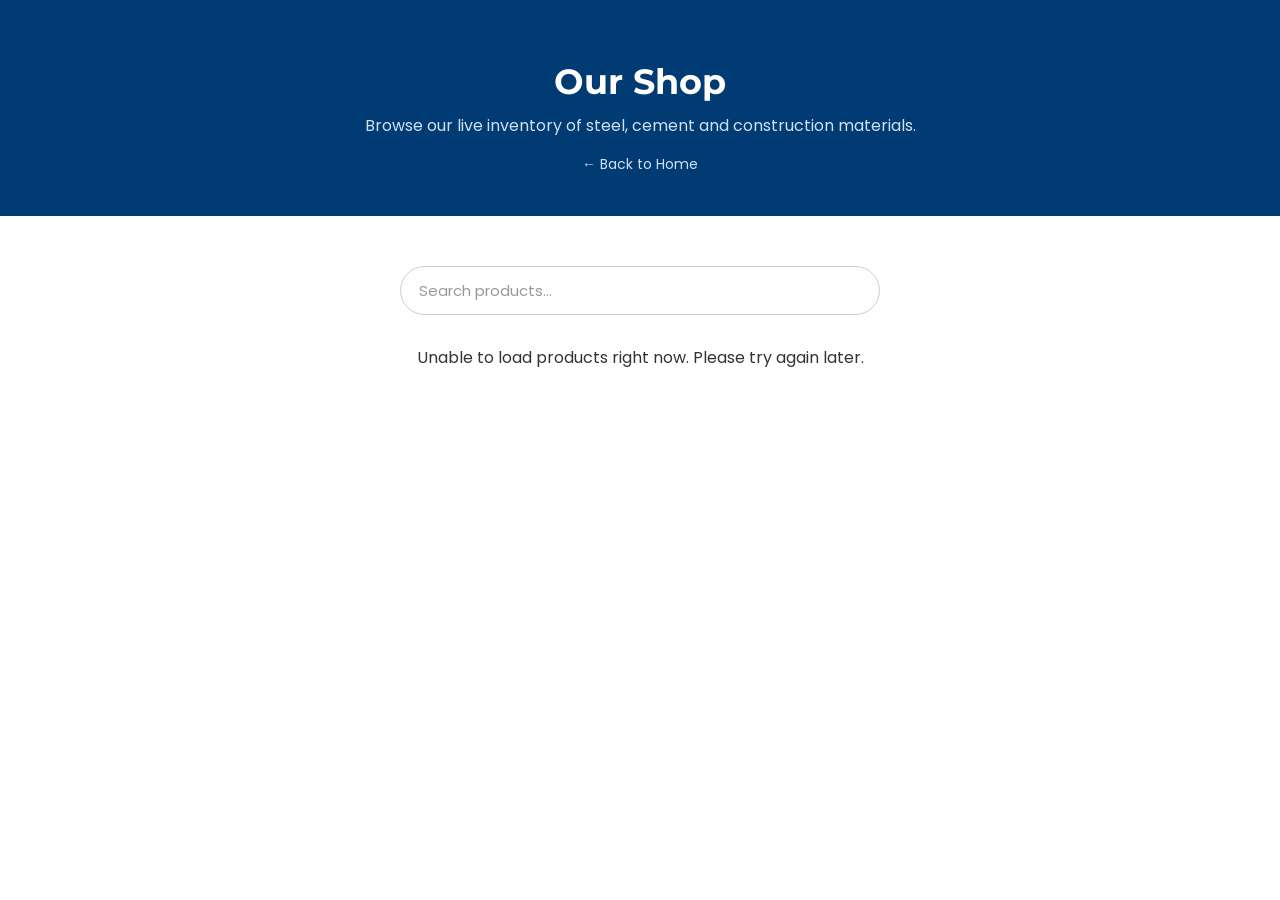
<file: shop/index.html>
<!DOCTYPE html>
<html lang="en">
<!-- shop/index -->
<head>

    <meta charset="UTF-8">
    <meta name="viewport" content="width=device-width, initial-scale=1.0">

    <title>Shop | Sri Krishna Steels</title>

    <meta name="description"
        content="Browse our full range of steel, cement and construction materials.">

    <meta name="theme-color" content="#003B73">

    <link rel="icon" href="https://i.postimg.cc/sDcR0d3W/Screenshot-2026-07-01-153919.png">

    <link rel="stylesheet" href="../style.css">

    <link href="https://fonts.googleapis.com/css2?family=Montserrat:wght@500;700;800&family=Poppins:wght@300;400;500;600&display=swap"
        rel="stylesheet">

    <!-- ================= PWA / INSTALLABLE APP SETUP ================= -->
    <link rel="manifest" href="../manifest.json">
    <meta name="mobile-web-app-capable" content="yes">
    <meta name="apple-mobile-web-app-capable" content="yes">
    <meta name="apple-mobile-web-app-status-bar-style" content="black-translucent">
    <meta name="apple-mobile-web-app-title" content="SKS Steels">
    <link rel="apple-touch-icon" href="https://i.postimg.cc/sDcR0d3W/Screenshot-2026-07-01-153919.png">

    <style>
        .shop-header {
            background: #003B73;
            color: #fff;
            padding: 60px 5% 40px;
            text-align: center;
        }
        .shop-header h1 {
            font-family: 'Montserrat', sans-serif;
            font-size: 2.2rem;
            margin-bottom: 10px;
        }
        .shop-header p {
            color: #cfe0f0;
        }
        .back-link {
            display: inline-block;
            margin-top: 16px;
            color: #cfe0f0;
            text-decoration: none;
            font-size: 14px;
        }
        .back-link:hover {
            text-decoration: underline;
        }
        .shop-products {
            padding: 50px 5% 90px;
        }
        #productList {
            display: flex;
            flex-wrap: wrap;
            gap: 20px;
            justify-content: center;
        }
        .product-card {
            background: #fff;
            border: 1px solid #eee;
            border-radius: 10px;
            padding: 20px;
            width: 240px;
            box-shadow: 0 2px 10px rgba(0,0,0,0.06);
            text-align: left;
        }
        .product-card h4 {
            margin: 0 0 10px;
            color: #003B73;
            font-family: 'Montserrat', sans-serif;
        }
        .product-card img {
            width: 100%;
            height: 160px;
            object-fit: cover;
            border-radius: 8px;
            margin-bottom: 12px;
        }
        .product-card .price {
            color: #b23b3b;
            font-weight: bold;
            font-size: 18px;
        }
        .product-card .stock {
            font-size: 13px;
            color: #777;
            margin-top: 6px;
        }
        .product-card .enquire-btn {
            display: block;
            text-align: center;
            margin-top: 12px;
            padding: 10px;
            background: #25D366;
            color: #fff;
            text-decoration: none;
            border-radius: 6px;
            font-size: 14px;
            font-weight: 600;
        }
        .product-card .enquire-btn:hover {
            background: #1ebe5b;
        }
        .enquiry-row {
            display: flex;
            align-items: center;
            justify-content: space-between;
            gap: 8px;
            margin-top: 10px;
        }
        .enquiry-check {
            display: flex;
            align-items: center;
            gap: 6px;
            font-size: 13px;
            color: #444;
            cursor: pointer;
        }
        .enquiry-qty {
            width: 55px;
            padding: 4px 6px;
            border: 1px solid #ccc;
            border-radius: 6px;
            font-size: 13px;
            text-align: center;
        }
        .enquiry-qty:disabled {
            background: #f2f2f2;
            color: #aaa;
        }
        .enquiry-bar {
            position: fixed;
            bottom: 20px;
            left: 50%;
            transform: translate(-50%, 140%);
            opacity: 0;
            pointer-events: none;
            width: 92%;
            max-width: 480px;
            background: linear-gradient(135deg, #003B73, #005792);
            color: #fff;
            padding: 12px 12px 12px 22px;
            border-radius: 50px;
            display: flex;
            justify-content: space-between;
            align-items: center;
            gap: 14px;
            box-shadow: 0 15px 35px rgba(0,0,0,0.35);
            z-index: 1000;
            transition: transform .35s ease, opacity .35s ease;
        }
        .enquiry-bar.show {
            transform: translate(-50%, 0);
            opacity: 1;
            pointer-events: auto;
        }
        .enquiry-bar .enquiry-info {
            display: flex;
            align-items: center;
            gap: 10px;
            font-size: 14px;
            font-weight: 600;
            white-space: nowrap;
        }
        .enquiry-badge {
            background: #F2B134;
            color: #111;
            font-weight: 800;
            font-size: 13px;
            min-width: 24px;
            height: 24px;
            border-radius: 50%;
            display: flex;
            align-items: center;
            justify-content: center;
            padding: 0 6px;
            flex-shrink: 0;
        }
        .clear-btn {
            background: none;
            border: none;
            color: #cfe0f0;
            font-size: 20px;
            line-height: 1;
            cursor: pointer;
            padding: 0 2px;
        }
        .clear-btn:hover {
            color: #fff;
        }
        .send-btn {
            background: #25D366;
            color: #fff;
            border: none;
            padding: 10px 18px;
            border-radius: 30px;
            font-size: 14px;
            font-weight: 700;
            cursor: pointer;
            display: flex;
            align-items: center;
            gap: 7px;
            white-space: nowrap;
            transition: .25s;
        }
        .send-btn:hover {
            background: #1ebe5b;
            transform: translateY(-2px);
        }
        .search-wrap {
            max-width: 480px;
            margin: 0 auto 30px;
        }
        #productSearch {
            width: 100%;
            padding: 12px 18px;
            border: 1px solid #ccc;
            border-radius: 30px;
            font-size: 15px;
            font-family: inherit;
            outline: none;
            transition: .25s;
        }
        #productSearch:focus {
            border-color: #003B73;
            box-shadow: 0 0 0 3px rgba(0,59,115,0.12);
        }
    </style>

</head>

<body>

<div class="shop-header">
    <h1>Our Shop</h1>
    <p>Browse our live inventory of steel, cement and construction materials.</p>
    <a href="../index.html" class="back-link">&larr; Back to Home</a>
</div>

<section class="shop-products">

    <div class="search-wrap">
        <input type="text" id="productSearch" placeholder="Search products..." aria-label="Search products">
    </div>

    <div id="productList">Loading products...</div>

</section>

<div id="enquiryBar" class="enquiry-bar">
    <div class="enquiry-info">
        <span class="enquiry-badge" id="enquiryCount">0</span>
        <span>item(s) selected</span>
        <button type="button" class="clear-btn" id="clearEnquiryBtn" title="Clear list" aria-label="Clear enquiry list">&times;</button>
    </div>
    <button type="button" id="sendEnquiryBtn" class="send-btn">
        <svg viewBox="0 0 32 32" width="16" height="16" xmlns="http://www.w3.org/2000/svg" aria-hidden="true">
            <path d="M22.5 9.5a8.9 8.9 0 0 0-14.6 9.9L7 26l6.8-1.8a8.9 8.9 0 0 0 12.6-7.9 8.8 8.8 0 0 0-2.6-6.3l-1.3-1.5zM16 23.6a7.4 7.4 0 0 1-3.8-1l-.3-.2-2.8.8.8-2.7-.2-.3a7.5 7.5 0 1 1 6.3 3.4z" fill="#fff"/>
        </svg>
        Send Enquiry
    </button>
</div>

<script type="text/javascript">
    // Inventory comes from a published Google Sheet (no Firebase needed).
    // Sheet columns expected: Name, Price, Stock
    const SHOP_SHEET_CSV_URL = "https://docs.google.com/spreadsheets/d/e/2PACX-1vTqAWy8m9Q3JcgJN_WY7gYUhVHHIQnccDnUjjPPAnBxLjG8RrHmQJIYgN_FAZjJfkpYkyhiEs_McCp5/pub?gid=0&single=true&output=csv";

    function parseCSV(text) {
        const rows = [];
        const lines = text.replace(/\r/g, "").split("\n").filter(line => line.length > 0);

        for (const line of lines) {
            const cells = [];
            let current = "";
            let inQuotes = false;

            for (let i = 0; i < line.length; i++) {
                const ch = line[i];
                if (inQuotes) {
                    if (ch === '"' && line[i + 1] === '"') { current += '"'; i++; }
                    else if (ch === '"') { inQuotes = false; }
                    else { current += ch; }
                } else {
                    if (ch === '"') inQuotes = true;
                    else if (ch === ",") { cells.push(current); current = ""; }
                    else current += ch;
                }
            }
            cells.push(current);
            rows.push(cells);
        }
        return rows;
    }

    // Tracks which items the customer has checked for a combined enquiry.
    // Maps item name -> its checkbox element, so "Clear" can uncheck them too.
    const enquiryList = new Map();

    function updateEnquiryBar() {
        const bar = document.getElementById("enquiryBar");
        const countSpan = document.getElementById("enquiryCount");
        countSpan.textContent = enquiryList.size;
        bar.classList.toggle("show", enquiryList.size > 0);
    }

    function createProductCard(item) {
        const card = document.createElement("div");
        card.className = "product-card";

        const img = document.createElement("img");
        img.src = item.image && item.image.trim() !== ""
            ? item.image.trim()
            : "https://placehold.co/300x200?text=No+Image";
        img.alt = item.name || "Product photo";
        img.loading = "lazy";
        img.onerror = function () {
            this.onerror = null;
            this.src = "https://placehold.co/300x200?text=No+Image";
        };

        const name = document.createElement("h4");
        name.textContent = item.name || "Unnamed product";

        const price = document.createElement("div");
        price.className = "price";
        price.textContent = `₹${item.price || "N/A"}`;

        const stock = document.createElement("div");
        stock.className = "stock";
        const stockCount = Number(item.stock) || 0;
        stock.textContent = stockCount > 0 ? `In stock: ${stockCount}` : "Out of stock";

        const itemName = item.name || "Unnamed product";

        const checkRow = document.createElement("div");
        checkRow.className = "enquiry-row";

        const checkLabel = document.createElement("label");
        checkLabel.className = "enquiry-check";
        const checkbox = document.createElement("input");
        checkbox.type = "checkbox";

        const qtyInput = document.createElement("input");
        qtyInput.type = "number";
        qtyInput.className = "enquiry-qty";
        qtyInput.min = "1";
        qtyInput.value = "1";
        qtyInput.disabled = true;
        qtyInput.setAttribute("aria-label", `Quantity for ${itemName}`);

        checkbox.addEventListener("change", () => {
            qtyInput.disabled = !checkbox.checked;
            if (checkbox.checked) {
                enquiryList.set(itemName, { checkbox, qtyInput });
            } else {
                enquiryList.delete(itemName);
            }
            updateEnquiryBar();
        });

        qtyInput.addEventListener("input", () => {
            if (qtyInput.value === "" || Number(qtyInput.value) < 1) qtyInput.value = "1";
        });

        // If this item is already in the enquiry list (e.g. re-rendered after a search),
        // restore its checked/quantity state and point the list at these fresh elements.
        const existingEntry = enquiryList.get(itemName);
        if (existingEntry) {
            checkbox.checked = true;
            qtyInput.disabled = false;
            qtyInput.value = existingEntry.qtyInput.value;
            enquiryList.set(itemName, { checkbox, qtyInput });
        }

        checkLabel.append(checkbox, document.createTextNode(" Add to enquiry list"));
        checkRow.append(checkLabel, qtyInput);

        const enquireBtn = document.createElement("a");
        enquireBtn.className = "enquire-btn";
        enquireBtn.target = "_blank";
        enquireBtn.rel = "noopener noreferrer";
        const enquiryText = `Hi, I'm interested in this item: ${itemName}`;
        enquireBtn.href = `https://wa.me/919944468655?text=${encodeURIComponent(enquiryText)}`;
        enquireBtn.textContent = "Enquire on WhatsApp";

        card.append(img, name, price, stock, checkRow, enquireBtn);
        return card;
    }

    let allItems = [];

    function renderItems(items, emptyMessage) {
        const listDiv = document.getElementById("productList");
        if (items.length === 0) {
            listDiv.innerHTML = `<p>${emptyMessage}</p>`;
            return;
        }
        listDiv.innerHTML = "";
        items.forEach(item => listDiv.appendChild(createProductCard(item)));
    }

    async function loadProducts() {
        const listDiv = document.getElementById("productList");
        try {
            const res = await fetch(SHOP_SHEET_CSV_URL);
            if (!res.ok) throw new Error(`HTTP ${res.status}`);

            const rows = parseCSV(await res.text());
            const header = rows[0].map(h => h.trim().toLowerCase());
            const nameIdx = header.indexOf("name");
            const priceIdx = header.indexOf("price");
            const stockIdx = header.indexOf("stock");
            const imageIdx = header.indexOf("image");

            allItems = rows.slice(1)
                .filter(r => r[nameIdx] && r[nameIdx].trim() !== "")
                .map(r => ({ name: r[nameIdx], price: r[priceIdx], stock: r[stockIdx], image: imageIdx >= 0 ? r[imageIdx] : "" }));

            renderItems(allItems, "No products available right now. Please check back soon.");
        } catch (err) {
            listDiv.innerHTML = "<p>Unable to load products right now. Please try again later.</p>";
            console.error(err);
        }
    }

    document.getElementById("productSearch").addEventListener("input", (e) => {
        const term = e.target.value.trim().toLowerCase();
        const filtered = term === ""
            ? allItems
            : allItems.filter(item => (item.name || "").toLowerCase().includes(term));
        renderItems(filtered, "No items match your search.");
    });

    loadProducts();

    document.getElementById("sendEnquiryBtn").addEventListener("click", () => {
        const entries = Array.from(enquiryList.entries());
        if (entries.length === 0) return;

        const itemLines = entries
            .map(([itemName, refs], i) => `${i + 1}. ${itemName} — Qty: ${refs.qtyInput.value}`)
            .join("\n");
        const message = `Hi, I'd like to enquire about the following items:\n${itemLines}`;
        window.open(`https://wa.me/919944468655?text=${encodeURIComponent(message)}`, "_blank", "noopener,noreferrer");
    });

    document.getElementById("clearEnquiryBtn").addEventListener("click", () => {
        enquiryList.forEach(({ checkbox, qtyInput }) => {
            checkbox.checked = false;
            qtyInput.disabled = true;
            qtyInput.value = "1";
        });
        enquiryList.clear();
        updateEnquiryBar();
    });
</script>

<!-- Registers the service worker so the site can be installed as an app -->
<script type="text/javascript">
    if ("serviceWorker" in navigator) {
        window.addEventListener("load", () => {
            navigator.serviceWorker.register("../sw.js").catch((err) => {
                console.error("Service worker registration failed:", err);
            });
        });
    }
</script>

</body>
</html>
</file>
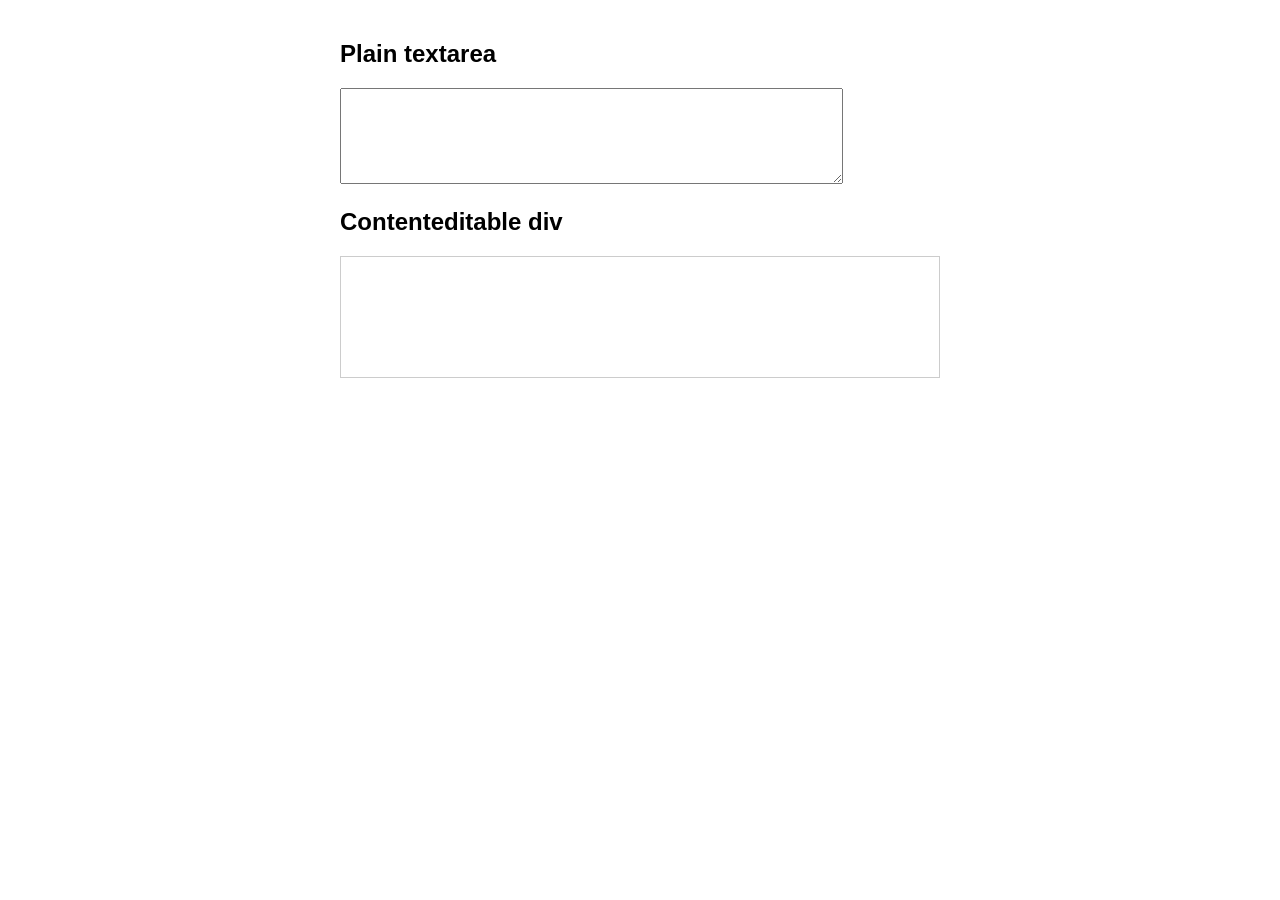
<file: text-area.html>
<!DOCTYPE html>
<html>
<head><title>Quillwisp test page</title></head>
<body style="font-family: sans-serif; max-width: 600px; margin: 40px auto;">
  <h2>Plain textarea</h2>
  <textarea rows="6" cols="60"></textarea>

  <h2>Contenteditable div</h2>
  <div contenteditable="true" style="border:1px solid #ccc; padding:10px; min-height:100px;"></div>
</body>
</html>
</file>
<file: style.css>
/* ==========================================
   SRI KRISHNA STEELS V2
   STYLE.CSS
========================================== */

/* Google Fonts */

@import url('https://fonts.googleapis.com/css2?family=Montserrat:wght@500;700;800&family=Poppins:wght@300;400;500;600&display=swap');

/* ================= VARIABLES ================= */

:root{

--primary:#003B73;
--secondary:#005792;
--accent:#F2B134;

--dark:#151515;
--light:#ffffff;
--gray:#f7f7f7;

--shadow:0 12px 30px rgba(0,0,0,.15);

}

/* ================= RESET ================= */

*{

margin:0;
padding:0;
box-sizing:border-box;

}

html{

scroll-behavior:smooth;

}

body{

font-family:"Poppins",sans-serif;
background:white;
color:#333;
overflow-x:hidden;

}

img{

max-width:100%;
display:block;

}

section{

padding:90px 8%;

}

/* ================= NAVBAR ================= */

.navbar{

position:fixed;
top:0;
left:0;

width:100%;

padding:18px 8%;

display:flex;

justify-content:space-between;

align-items:center;

z-index:999;

transition:.4s;

background:transparent;

}

.navbar.scrolled{

background:rgba(0,59,115,.82);

backdrop-filter:blur(15px);

box-shadow:0 8px 30px rgba(0,0,0,.25);

padding:14px 8%;

}

/* Logo */

.logo{

display:flex;

align-items:center;

gap:12px;

text-decoration:none;

color:white;

font-family:"Montserrat",sans-serif;

font-weight:700;

font-size:1.25rem;

}

.logo img{

width:60px;

height:60px;

object-fit:contain;

background:white;

padding:6px;

border-radius:12px;

box-shadow:0 10px 20px rgba(0,0,0,.2);

transition:.35s;

}

.logo:hover img{

transform:rotate(-4deg) scale(1.05);

}

/* Navigation */

.nav-links{

display:flex;

list-style:none;

gap:35px;

}

.nav-links a{

color:white;

text-decoration:none;

font-weight:500;

position:relative;

transition:.3s;

}

.nav-links a::after{

content:"";

position:absolute;

left:0;

bottom:-6px;

width:0;

height:2px;

background:var(--accent);

transition:.35s;

}

.nav-links a:hover::after{

width:100%;

}

/* Shop Button */

.shop-button{

background:var(--accent);

padding:12px 26px;

border-radius:50px;

text-decoration:none;

font-weight:700;

color:#111;

transition:.3s;

}

.shop-button:hover{

transform:translateY(-4px);

box-shadow:0 10px 25px rgba(242,177,52,.35);

}

/* Translate Widget */

.translate-widget{

margin-left:12px;
	display:flex;

align-items:center;

}

.translate-widget .goog-te-gadget{

font-family:"Poppins",sans-serif !important;

}

.translate-widget .goog-te-gadget-simple{

background:#ffffff;

border:1px solid #d8e3ef;

border-radius:999px;

padding:8px 12px;
	display:flex;

align-items:center;

color:#003B73;

box-shadow:0 4px 12px rgba(0,0,0,.12);

transition:.3s;

}

.translate-widget .goog-te-gadget-simple:hover{

background:#f6faff;

transform:translateY(-1px);

box-shadow:0 6px 16px rgba(0,0,0,.16);

}

.translate-widget .goog-te-gadget-simple .goog-te-menu-value span{

color:#003B73 !important;

font-weight:600;

}

.translate-widget .goog-te-gadget-simple img,
.translate-widget .goog-te-gadget-icon{
	display:none;

}


/* Hamburger */

.hamburger{

display:none;

flex-direction:column;

gap:6px;

cursor:pointer;

background:none;

border:none;

padding:0;

}

.hamburger span{

width:30px;

height:3px;

background:white;

border-radius:50px;

transition:.35s;

}

/* ================= HERO ================= */

.hero{

height:100vh;

display:flex;

justify-content:center;

align-items:center;

text-align:center;

position:relative;

background:

linear-gradient(

rgba(0,0,0,.55),

rgba(0,0,0,.55)

),

url("https://cdn.phototourl.com/free/2026-07-06-1b9e506d-2ec3-4952-b390-1fcaef86f535.png");

background-size:cover;

background-position:center;

color:white;

}

.hero-content{

max-width:850px;

animation:fadeUp 1s ease;

}

.hero h1{

font-size:4.5rem;

font-family:"Montserrat",sans-serif;

font-weight:800;

line-height:1.15;

}

.hero h1 span{

color:var(--accent);

}

.hero p{

font-size:1.25rem;

margin:30px auto;

max-width:700px;

line-height:1.7;

}

/* Hero Buttons */

.hero-buttons{

display:flex;

justify-content:center;

gap:20px;

flex-wrap:wrap;

}

.primary-btn{

display:inline-block;

background:var(--accent);

padding:15px 36px;

border-radius:40px;

text-decoration:none;

color:#111;

font-weight:700;

transition:.35s;

border:none;

font-family:"Poppins",sans-serif;

font-size:1rem;

cursor:pointer;

}

.primary-btn:hover{

transform:translateY(-5px);

box-shadow:0 15px 35px rgba(242,177,52,.35);

}

.secondary-btn{

display:inline-block;

padding:15px 36px;

border:2px solid white;

border-radius:40px;

color:white;

text-decoration:none;

transition:.35s;

}

.secondary-btn:hover{

background:white;

color:var(--primary);

}

/* Scroll Arrow */

.scroll-down{

position:absolute;

bottom:35px;

left:50%;

transform:translateX(-50%);

font-size:2rem;

animation:bounce 2s infinite;

}

/* ================= STATS ================= */

.stats{

display:grid;

grid-template-columns:repeat(auto-fit,minmax(220px,1fr));

gap:30px;

background:var(--gray);

}

.stat-card{

background:white;

padding:40px;

border-radius:18px;

text-align:center;

box-shadow:var(--shadow);

transition:.35s;

}

.stat-card:hover{

transform:translateY(-8px);

}

.stat-card h2{

font-size:3rem;

font-family:"Montserrat",sans-serif;

color:var(--primary);

}

.stat-card p{

margin-top:10px;

}

/* ================= ANIMATIONS ================= */

@keyframes fadeUp{

from{

opacity:0;

transform:translateY(40px);

}

to{

opacity:1;

transform:translateY(0);

}

}

@keyframes bounce{

0%,100%{

transform:translate(-50%,0);

}

50%{

transform:translate(-50%,10px);

}

}
/* ==========================================
   ABOUT SECTION
========================================== */

.about{

background:white;

}

.about-container{

display:grid;

grid-template-columns:1fr 1fr;

align-items:center;

gap:70px;

}

.about-image img{

width:100%;

border-radius:20px;

box-shadow:0 20px 40px rgba(0,0,0,.15);

transition:.4s;

}

.about-image img:hover{

transform:scale(1.03);

}

.about-content h2{

font-size:2.7rem;

font-family:"Montserrat",sans-serif;

color:var(--primary);

margin-bottom:20px;

}

.about-content p{

font-size:1.05rem;

line-height:1.9;

margin-bottom:20px;

color:#555;

}

.about-content .primary-btn{

margin-top:15px;

}

/* ==========================================
   WHY CHOOSE US
========================================== */

.why-us{

background:var(--gray);

text-align:center;

}

.why-us h2{

font-size:2.7rem;

color:var(--primary);

font-family:"Montserrat",sans-serif;

margin-bottom:60px;

}

.features-grid{

display:grid;

grid-template-columns:repeat(auto-fit,minmax(250px,1fr));

gap:30px;

}

.feature-card{

background:white;

padding:35px;

border-radius:18px;

box-shadow:var(--shadow);

transition:.35s;

}

.feature-card:hover{

transform:translateY(-10px);

box-shadow:0 18px 40px rgba(0,0,0,.2);

}

.feature-card h3{

color:var(--primary);

font-size:1.4rem;

margin-bottom:15px;

}

.feature-card p{

color:#666;

line-height:1.8;

}

/* ==========================================
   SECTION TITLES
========================================== */

.section-title{

text-align:center;

margin-bottom:60px;

}

.section-title h2{

font-size:2.8rem;

font-family:"Montserrat",sans-serif;

color:var(--primary);

margin-bottom:15px;

}

.section-title p{

font-size:1.1rem;

color:#666;

max-width:650px;

margin:auto;

}

/* ==========================================
   PRODUCTS
========================================== */

.products{

background:white;

}

.product-grid{

display:grid;

grid-template-columns:repeat(auto-fit,minmax(320px,1fr));

gap:35px;

}

.card{

background:white;

border-radius:22px;

overflow:hidden;

box-shadow:var(--shadow);

transition:.4s;

position:relative;

}

.card:hover{

transform:translateY(-12px);

box-shadow:0 25px 45px rgba(0,0,0,.2);

}

.card img{

width:100%;

height:250px;

object-fit:cover;

transition:.5s;

}

.card:hover img{

transform:scale(1.08);

}

.card-content{

padding:30px;

}

.card-content h3{

font-size:1.6rem;

color:var(--primary);

margin-bottom:15px;

font-family:"Montserrat",sans-serif;

}

.card-content p{

color:#666;

line-height:1.8;

margin-bottom:25px;

}

/* ==========================================
   PRODUCT BUTTON
========================================== */

.card-content .primary-btn{

display:inline-block;

}

/* ==========================================
   PRODUCT HOVER EFFECT
========================================== */

.card::before{

content:"";

position:absolute;

top:0;

left:0;

width:100%;

height:6px;

background:linear-gradient(
90deg,
var(--primary),
var(--accent)
);

transform:scaleX(0);

transform-origin:left;

transition:.4s;

}

.card:hover::before{

transform:scaleX(1);

}

/* ==========================================
   FEATURE ICON ANIMATION
========================================== */

.feature-card:hover h3{

transform:translateY(-4px);

transition:.3s;

}

/* ==========================================
   BUTTON ANIMATION
========================================== */

.primary-btn:hover{

letter-spacing:.5px;

}
/* ==========================================
   VENDORS
========================================== */

.vendors{

background:#f8f9fc;

}

.gallery{

display:grid;

grid-template-columns:repeat(auto-fit,minmax(280px,1fr));

gap:30px;

}

.gallery-item{

overflow:hidden;

border-radius:18px;

background:white;

box-shadow:var(--shadow);

transition:.4s;

}

.gallery-item img{

width:100%;

height:320px;

object-fit:cover;

transition:.45s;

display:block;

}

.gallery-item:hover{

transform:translateY(-10px);

box-shadow:0 20px 40px rgba(0,0,0,.18);

}

.gallery-item:hover img{

transform:scale(1.05);

}

/* ==========================================
   TESTIMONIALS
========================================== */

.testimonials{

background:white;

}

.testimonial-grid{

display:grid;

grid-template-columns:repeat(auto-fit,minmax(300px,1fr));

gap:30px;

}

.testimonial-card{

background:var(--gray);

padding:35px;

border-radius:18px;

box-shadow:var(--shadow);

transition:.35s;

}

.testimonial-card:hover{

transform:translateY(-8px);

}

.testimonial-card p{

font-style:italic;

line-height:1.8;

color:#555;

margin-bottom:20px;

}

.testimonial-card h4{

color:var(--primary);

font-family:"Montserrat",sans-serif;

}

/* ==========================================
   CALL TO ACTION
========================================== */

.cta{

background:linear-gradient(
135deg,
var(--primary),
var(--secondary)
);

color:white;

text-align:center;

padding:100px 8%;

}

.cta h2{

font-size:3rem;

font-family:"Montserrat",sans-serif;

margin-bottom:20px;

}

.cta p{

max-width:700px;

margin:auto;

font-size:1.15rem;

line-height:1.8;

margin-bottom:40px;

}

.cta .primary-btn{

background:var(--accent);

color:#111;

}

/* ==========================================
   CONTACT
========================================== */

.contact{

background:white;

}

.contact-container{

display:grid;

grid-template-columns:1fr 1fr;

gap:60px;

align-items:start;

}

.contact-info{

background:var(--primary);

color:white;

padding:45px;

border-radius:20px;

box-shadow:var(--shadow);

}

.contact-info h3{

font-size:2rem;

margin-bottom:25px;

font-family:"Montserrat",sans-serif;

}

.contact-info p{

margin-bottom:18px;

line-height:1.8;

}

.contact-form{

background:white;

padding:40px;

border-radius:20px;

box-shadow:var(--shadow);

}

.contact-form form{

display:flex;

flex-direction:column;

gap:20px;

}

.contact-form input,
.contact-form textarea{

width:100%;

padding:16px;

border:1px solid #ddd;

border-radius:12px;

font-size:1rem;

font-family:"Poppins",sans-serif;

outline:none;

transition:.3s;

}

.contact-form input:focus,
.contact-form textarea:focus{

border-color:var(--primary);

box-shadow:0 0 0 4px rgba(0,59,115,.1);

}

.contact-form textarea{

resize:vertical;

}

/* ==========================================
   MAP
========================================== */

.location{

background:#f7f7f7;

}

.map-container{

overflow:hidden;

border-radius:20px;

box-shadow:var(--shadow);

}

.map-container iframe{

display:block;

width:100%;

border:0;

}

/* ==========================================
   CONTACT BUTTON
========================================== */

.contact .primary-btn{

display:inline-block;

margin-top:15px;

}
/* ==========================================
   FOOTER
========================================== */

footer{

background:#111;

color:white;

padding:70px 8% 20px;

}

.footer-container{

display:grid;

grid-template-columns:repeat(auto-fit,minmax(250px,1fr));

gap:50px;

margin-bottom:40px;

}

.footer-logo img{

width:80px;

margin-bottom:15px;

background:white;

padding:8px;

border-radius:12px;

}

.footer-logo h2{

font-family:"Montserrat",sans-serif;

margin-bottom:10px;

}

.footer-logo p{

color:#bbb;

line-height:1.8;

}

.footer-links h3,
.footer-products h3{

margin-bottom:20px;

font-family:"Montserrat",sans-serif;

}

.footer-links a{

display:block;

margin-bottom:12px;

color:#ccc;

text-decoration:none;

transition:.3s;

}

.footer-links a:hover{

color:var(--accent);

padding-left:8px;

}

.footer-products p{

margin-bottom:12px;

color:#bbb;

}

.footer-bottom{

border-top:1px solid rgba(255,255,255,.1);

padding-top:20px;

text-align:center;

color:#999;

}

/* ==========================================
   BACK TO TOP BUTTON
========================================== */

#topBtn{

position:fixed;

right:30px;

bottom:30px;

width:55px;

height:55px;

border:none;

border-radius:50%;

background:var(--accent);

color:#111;

font-size:1.5rem;

font-weight:bold;

cursor:pointer;

display:none;

box-shadow:0 12px 25px rgba(0,0,0,.3);

transition:.35s;

z-index:999;

}

#topBtn:hover{

transform:translateY(-5px);

}

/* ==========================================
   WHATSAPP FLOATING BUTTON
========================================== */

.whatsapp-float{

position:fixed;

left:30px;

bottom:30px;

width:55px;

height:55px;

display:flex;

align-items:center;

justify-content:center;

border-radius:50%;

box-shadow:0 12px 25px rgba(0,0,0,.3);

transition:.35s;

z-index:999;

}

.whatsapp-float svg{

width:100%;

height:100%;

}

.whatsapp-float:hover{

transform:translateY(-5px) scale(1.05);

}

.call-float{

position:fixed;

left:30px;

bottom:95px;

width:55px;

height:55px;

display:flex;

align-items:center;

justify-content:center;

border-radius:50%;

box-shadow:0 12px 25px rgba(0,0,0,.3);

transition:.35s;

z-index:999;

}

.call-float svg{

width:100%;

height:100%;

}

.call-float:hover{

transform:translateY(-5px) scale(1.05);

}

@media(max-width:500px){

.whatsapp-float{

width:48px;

height:48px;

left:16px;

bottom:16px;

}

.call-float{

width:48px;

height:48px;

left:16px;

bottom:72px;

}

#topBtn{

width:48px;

height:48px;

right:16px;

bottom:16px;

}

}

/* ==========================================
   HAMBURGER ANIMATION

========================================== */

.hamburger.active span:nth-child(1){

transform:translateY(9px) rotate(45deg);

}

.hamburger.active span:nth-child(2){

opacity:0;

}

.hamburger.active span:nth-child(3){

transform:translateY(-9px) rotate(-45deg);

}

/* ==========================================
   MOBILE RESPONSIVE
========================================== */

@media(max-width:992px){

.about-container,
.contact-container{

grid-template-columns:1fr;

}

.hero h1{

font-size:3.2rem;

}

.nav-links{

position:fixed;

top:80px;

right:-100%;

width:280px;

height:calc(100vh - 80px);

background:rgba(0,59,115,.98);

display:flex;

flex-direction:column;

justify-content:flex-start;

align-items:center;

padding-top:50px;

gap:35px;

transition:.4s;

}

.nav-links.active{

right:0;

}

.hamburger{

display:flex;

}

.shop-button{

display:none;

}

}

@media(max-width:768px){

section{

padding:70px 6%;

}

.hero h1{

font-size:2.5rem;

}

.hero p{

font-size:1rem;

}

.section-title h2{

font-size:2.1rem;

}

.cta h2{

font-size:2.2rem;

}

.stats{

grid-template-columns:1fr 1fr;

}

}

@media(max-width:500px){

.stats{

grid-template-columns:1fr;

}

.hero-buttons{

flex-direction:column;

align-items:center;

}

.primary-btn,
.secondary-btn{

width:100%;

max-width:280px;

text-align:center;

}

.logo span{

font-size:1rem;

}

.logo img{

width:50px;

height:50px;

}

}

/* ==========================================
   SMOOTH ANIMATIONS
========================================== */

.card,
.feature-card,
.gallery-item,
.testimonial-card,
.stat-card{

transition:.35s ease;

}

.card:hover,
.feature-card:hover,
.gallery-item:hover,
.testimonial-card:hover,
.stat-card:hover{

transform:translateY(-10px);

}

/* ==========================================
   INPUT PLACEHOLDERS
========================================== */

input::placeholder,
textarea::placeholder{

color:#999;

}

/* ==========================================
   SELECTION COLOR
========================================== */

::selection{

background:var(--accent);

color:#111;

}

/* ==========================================
   SCROLLBAR
========================================== */

::-webkit-scrollbar{

width:10px;

}

::-webkit-scrollbar-track{

background:#eee;

}

::-webkit-scrollbar-thumb{

background:var(--primary);

border-radius:50px;

}

::-webkit-scrollbar-thumb:hover{

background:var(--secondary);

}
/* Scroll Animation */

.hidden{
opacity:0;
transform:translateY(40px);
transition:.8s ease;
}

.show{
opacity:1;
transform:translateY(0);
}

/* Ripple Effect */

.primary-btn{
position:relative;
overflow:hidden;
}

.ripple{
position:absolute;
border-radius:50%;
transform:scale(0);
animation:ripple .6s linear;
background:rgba(255,255,255,.45);
pointer-events:none;
}

@keyframes ripple{

to{

transform:scale(4);

opacity:0;

}

}
/* 1. Hide the modern Google Translate top iframe header */
.VIpgJd-ZVi9od-ORHb-OEVmcd, 
.VIpgJd-ZVi9od-l4eHX-hSRGPd, 
.VIpgJd-yAWNEb-L7lbkb, 
.VIpgJd-ZVi9od-aZ2wEe-wOHMyf-ti6hGc,
iframe.goog-te-banner-frame {
    display: none !important;
    visibility: hidden !important;
    height: 0 !important;
}

/* 2. Prevent Google from pushing your layout down with extra whitespace */
body {
    top: 0px !important;
    position: static !important;
}

/* 3. Optional: Hide the popup tooltip that appears when hovering over translated text */
#goog-gt-tt, 
.goog-tooltip, 
.goog-tooltip:hover {
    display: none !important;
    visibility: hidden !important;
}
.goog-text-highlight {
    background-color: transparent !important;
    box-shadow: none !important;
}

/* ==========================================
   DARK MODE TOGGLE BUTTON
========================================== */

.theme-toggle {
    background: none;
    border: none;
    cursor: pointer;
    font-size: 1.3rem;
    color: inherit;
    line-height: 1;
    display: flex;
    align-items: center;
    padding: 0 4px;
}

/* ==========================================
   DARK MODE
========================================== */

body.dark-mode {
    background: #0f1620;
    color: #e8edf2;
}

body.dark-mode .about,
body.dark-mode .products,
body.dark-mode .contact,
body.dark-mode .vendors,
body.dark-mode .location,
body.dark-mode #ourProducts {
    background: #0f1620;
}

body.dark-mode .why-us {
    background: #131c28;
}

body.dark-mode .stat-card,
body.dark-mode .feature-card,
body.dark-mode .card,
body.dark-mode .testimonial-card,
body.dark-mode .contact-info,
body.dark-mode .contact-form,
body.dark-mode .gallery-item,
body.dark-mode .product-card {
    background: #1a2433;
    color: #e8edf2;
    box-shadow: 0 12px 30px rgba(0,0,0,.4);
}

body.dark-mode .about-content p,
body.dark-mode .feature-card p,
body.dark-mode .card-content p,
body.dark-mode .testimonial-card p,
body.dark-mode .section-title p,
body.dark-mode .product-card .stock {
    color: #a9b4c0;
}

body.dark-mode .about-content h2,
body.dark-mode .why-us h2,
body.dark-mode .section-title h2,
body.dark-mode .card-content h3,
body.dark-mode .feature-card h3,
body.dark-mode .stat-card h2,
body.dark-mode .contact-info h3,
body.dark-mode .product-card h4 {
    color: #6fb3ff;
}

body.dark-mode .contact-form input,
body.dark-mode .contact-form textarea {
    background: #0f1620;
    border-color: #2a3648;
    color: #e8edf2;
}

body.dark-mode .navbar:not(.scrolled) {
    background: rgba(15,22,32,.55);
}

body.dark-mode .navbar.scrolled {
    background: rgba(15,22,32,.9);
}

body.dark-mode footer {
    background: #05080c;
}

body.dark-mode ::-webkit-scrollbar-track {
    background: #1a2433;
}

body.dark-mode ::-webkit-scrollbar-thumb {
    background: #2a3648;
}

/* ==========================================
   LIVE CHAT WIDGET
========================================== */

.chat-toggle {
    position: fixed;
    right: 30px;
    bottom: 30px;
    width: 55px;
    height: 55px;
    border-radius: 50%;
    background: #F2B134;
    border: none;
    font-size: 1.6rem;
    cursor: pointer;
    box-shadow: 0 12px 25px rgba(0,0,0,.3);
    z-index: 1001;
    transition: .3s;
}

.chat-toggle:hover {
    transform: translateY(-5px);
}

.chat-window {
    position: fixed;
    right: 20px;
    bottom: 100px;
    width: 320px;
    max-width: 90vw;
    height: 420px;
    max-height: 70vh;
    background: #fff;
    border-radius: 16px;
    box-shadow: 0 20px 50px rgba(0,0,0,.3);
    display: flex;
    flex-direction: column;
    overflow: hidden;
    z-index: 1001;
    transform: translateY(20px);
    opacity: 0;
    pointer-events: none;
    transition: .3s ease;
}

.chat-window.open {
    transform: translateY(0);
    opacity: 1;
    pointer-events: auto;
}

.chat-header {
    background: linear-gradient(135deg, #003B73, #005792);
    color: #fff;
    padding: 14px 16px;
    display: flex;
    justify-content: space-between;
    align-items: center;
    font-weight: 600;
    font-size: 15px;
}

.chat-header button {
    background: none;
    border: none;
    color: #fff;
    font-size: 20px;
    cursor: pointer;
    line-height: 1;
}

.chat-messages {
    flex: 1;
    overflow-y: auto;
    padding: 14px;
    display: flex;
    flex-direction: column;
    gap: 10px;
    background: #f7f9fb;
}

.chat-msg {
    max-width: 85%;
    padding: 9px 13px;
    border-radius: 14px;
    font-size: 13.5px;
    line-height: 1.5;
    word-wrap: break-word;
}

.chat-msg-bot {
    background: #fff;
    border: 1px solid #e2e8f0;
    color: #222;
    align-self: flex-start;
    border-bottom-left-radius: 4px;
}

.chat-msg-user {
    background: #003B73;
    color: #fff;
    align-self: flex-end;
    border-bottom-right-radius: 4px;
}

.chat-msg-typing {
    font-style: italic;
    color: #888;
}

.chat-input-row {
    display: flex;
    border-top: 1px solid #eee;
    padding: 8px;
    gap: 8px;
}

.chat-input-row input {
    flex: 1;
    border: 1px solid #ddd;
    border-radius: 20px;
    padding: 9px 14px;
    font-size: 13.5px;
    outline: none;
}

.chat-input-row input:focus {
    border-color: #003B73;
}

.chat-input-row button {
    background: #003B73;
    color: #fff;
    border: none;
    width: 38px;
    height: 38px;
    border-radius: 50%;
    cursor: pointer;
    font-size: 16px;
    flex-shrink: 0;
}

.chat-input-row button:hover {
    background: #002a52;
}

@media(max-width:500px) {
    .chat-toggle {
        right: 16px;
        bottom: 16px;
        width: 48px;
        height: 48px;
    }
    .chat-window {
        right: 10px;
        bottom: 80px;
        width: calc(100vw - 20px);
    }
}

/* Dark mode */
body.dark-mode .chat-window {
    background: #1a2433;
}
body.dark-mode .chat-messages {
    background: #131c28;
}
body.dark-mode .chat-msg-bot {
    background: #1a2433;
    border-color: #2a3648;
    color: #e8edf2;
}
body.dark-mode .chat-input-row {
    border-color: #2a3648;
}
body.dark-mode .chat-input-row input {
    background: #0f1620;
    border-color: #2a3648;
    color: #e8edf2;
}
</file>
